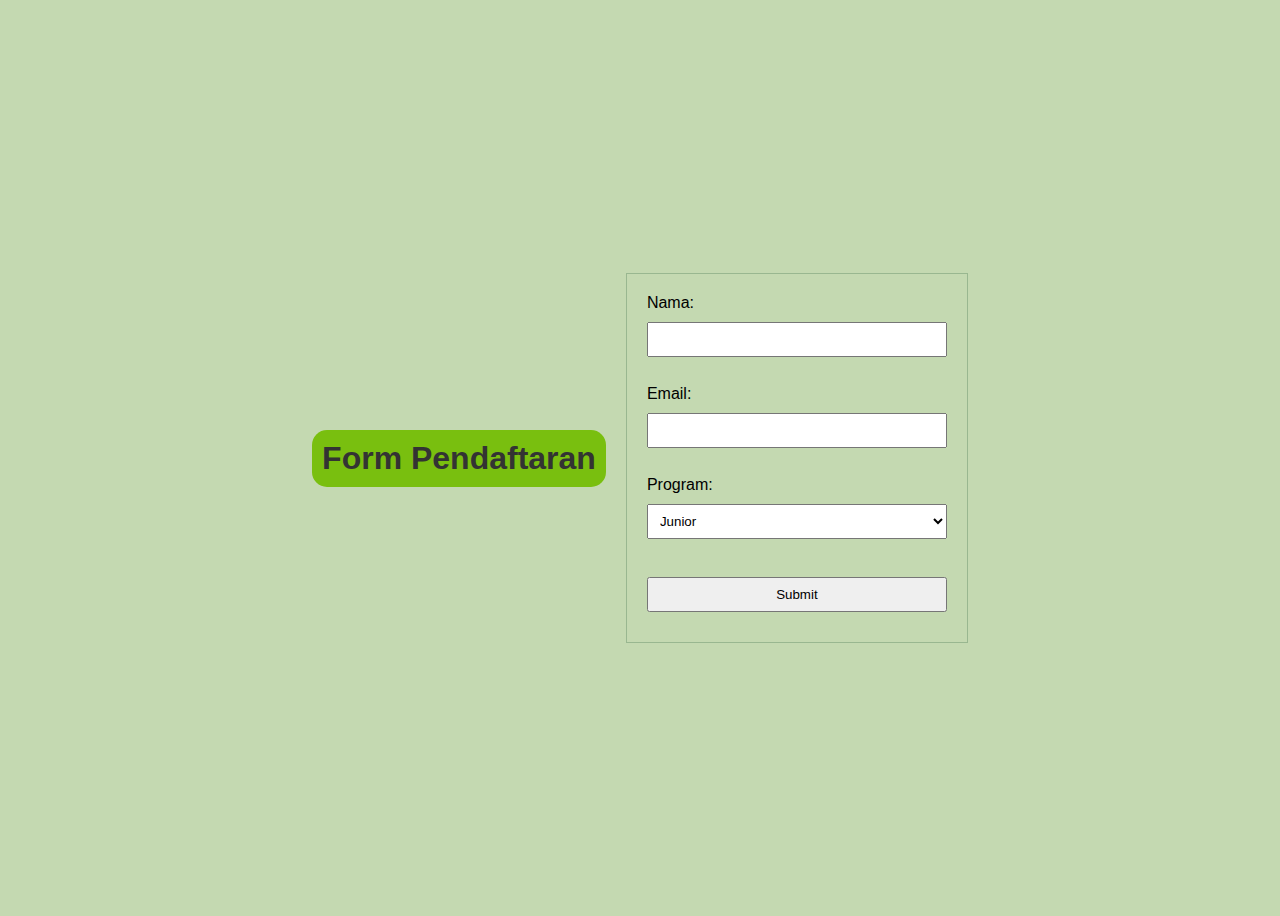
<file: task-2/index.html>
<!DOCTYPE html>
<html lang="en">
<head>
    <meta charset="UTF-8">
    <meta name="viewport" content="width=device-width, initial-scale=1.0">
    <title>Form Pendaftaran</title>
    <link rel="stylesheet" href="styles.css">
</head>
<body>
    <h1>Form Pendaftaran</h1>
    <form action="detail.html" method="POST">
        <label for="name">Nama:</label>
        <input type="text" id="name" name="name" required><br><br>

        <label for="email">Email:</label>
        <input type="email" id="email" name="email" required><br><br>

        <label for="program">Program:</label>
        <select id="program" name="program">
            <option value="Junior">Junior</option>
            <option value="General">Expert</option>
            <option value="Khusus">Master</option>
        </select><br><br>

        <input type="submit" value="Submit">
    </form>
	
</body>
</html>
</file>
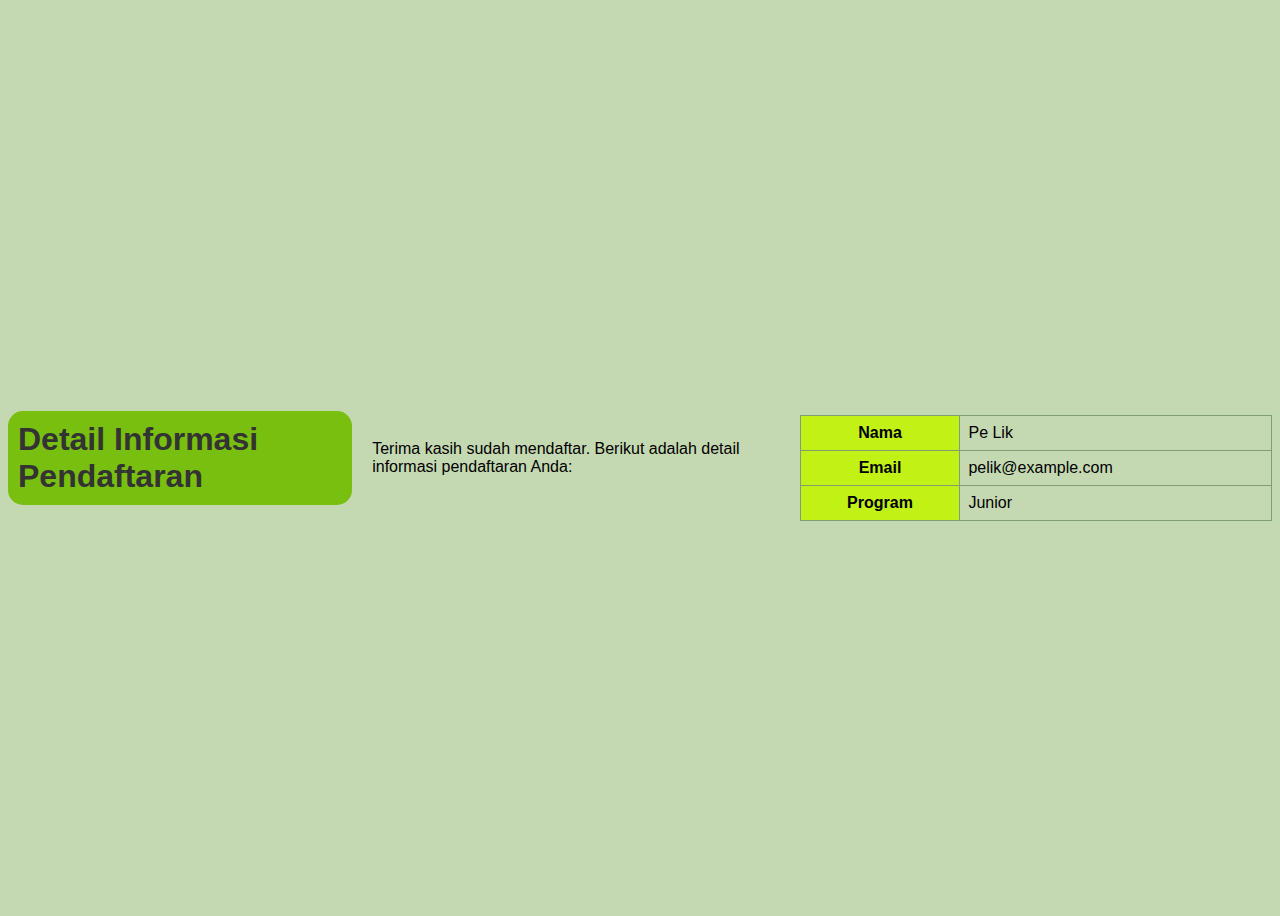
<file: task-2/detail.html>
<!DOCTYPE html>
<html lang="en">
<head>
    <meta charset="UTF-8">
    <meta name="viewport" content="width=device-width, initial-scale=1.0">
    <title>Detail Pendaftaran</title>
    <link rel="stylesheet" href="styles.css">
</head>
<body>
    <h1>Detail Informasi Pendaftaran</h1>
    <p>Terima kasih sudah mendaftar. Berikut adalah detail informasi pendaftaran Anda:</p>
    <table>
        <tr>
            <th>Nama</th>
            <td>Pe Lik</td> <!-- Data dummy -->
        </tr>
        <tr>
            <th>Email</th>
            <td>pelik@example.com</td> <!-- Data dummy -->
        </tr>
        <tr>
            <th>Program</th>
            <td>Junior</td> <!-- Data dummy -->
        </tr>
    </table>
</body>
</html>
</file>
<file: task-2/styles.css>
body {
	display: flex;
    justify-content: center;
    align-items: center;
    height: 100vh; /* Menjadikan tinggi halaman penuh */
    background-color: #c4d9b1;
    font-family: Arial, sans-serif;
}
h1 {
    margin-right: 20px;
	padding: 10px;
    color: #333;
	background-color: rgb(121, 191, 15);
	border-radius: 15px;
}

form {
    border: 1px solid #99b790;
    padding: 20px;
    width: 300px;
}

input, select {
    width: 100%;
    padding: 8px;
    margin: 10px 0;
    box-sizing: border-box;
}

table {
    border-collapse: collapse;
    width: 50%;
    margin-top: 20px;
}

th, td {
    border: 1px solid #809e72;
    padding: 8px;
}

th {
    background-color: #c1f115;
}

td {
    text-align: left;
}
</file>
